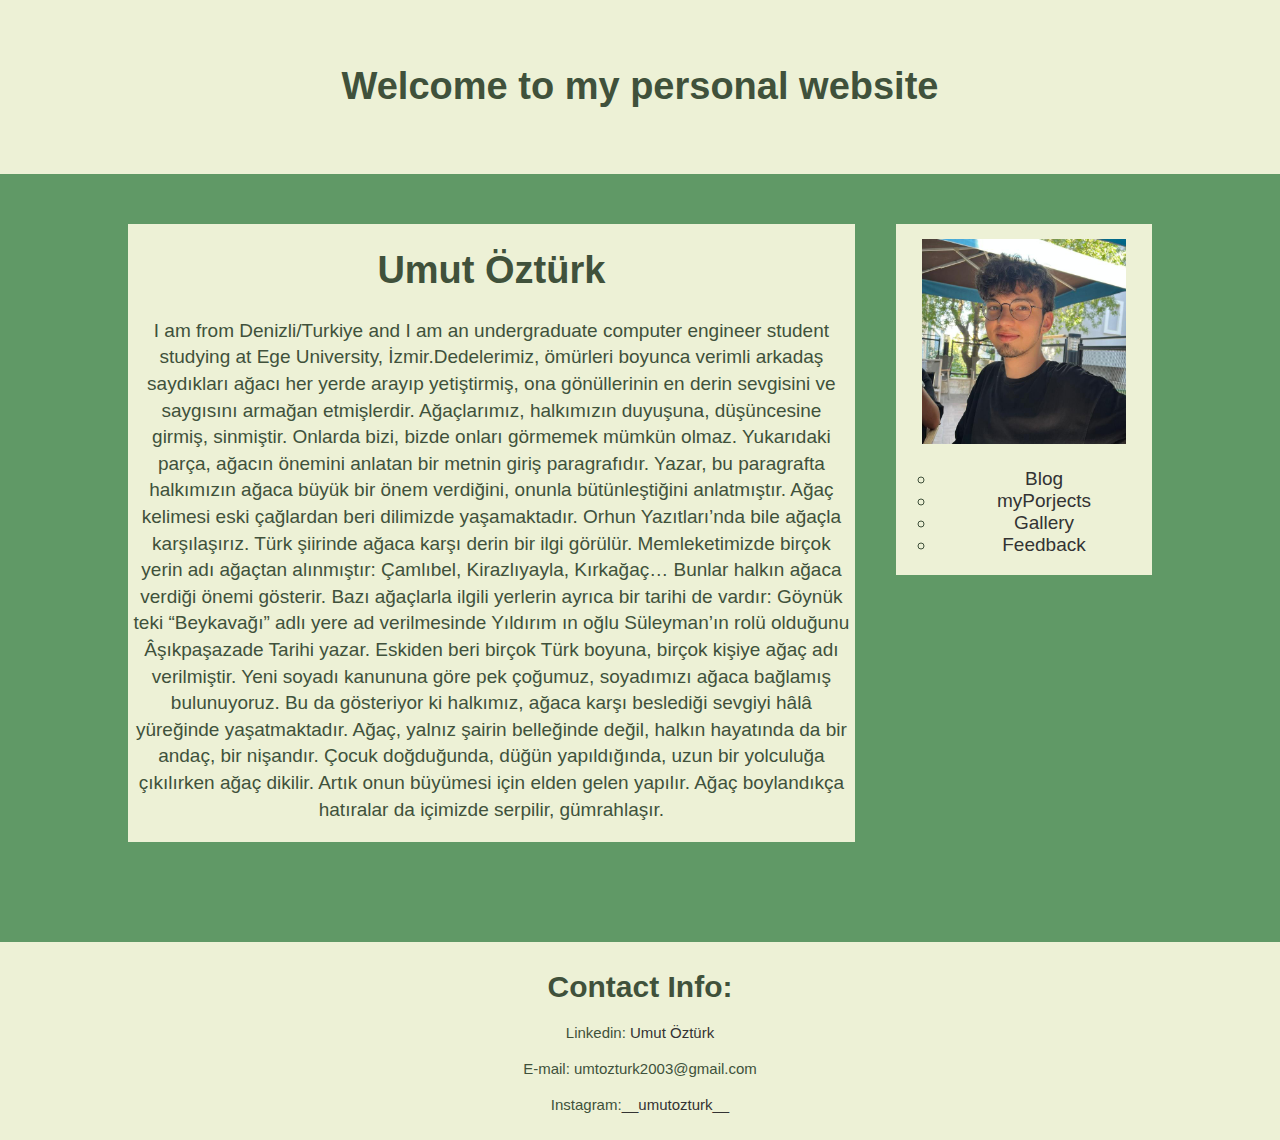
<file: index.html>
<!DOCTYPE html>
<html>
    <head>
        <meta charset = "utf-8">
        <meta name="Author" content="Umut">
        <title>Main Page</title>
        <link rel="stylesheet" href="css/style.css">
    </head>

    <body>
        <header>
            <h1>Welcome to my personal website</h1>

        </header>
        <div class="container">
            <section>
                <h1 class="myName">Umut Öztürk</h1>
                <p class="myLife">I am from Denizli/Turkiye and I am an undergraduate 
                    computer engineer student studying 
                    at Ege University, İzmir.Dedelerimiz, ömürleri boyunca verimli arkadaş saydıkları ağacı her yerde arayıp yetiştirmiş, ona gönüllerinin en derin sevgisini ve saygısını armağan etmişlerdir. Ağaçlarımız, halkımızın duyuşuna, düşüncesine girmiş, sinmiştir. Onlarda bizi, bizde onları görmemek mümkün olmaz.

                    Yukarıdaki parça, ağacın önemini anlatan bir metnin giriş paragrafıdır. Yazar, bu paragrafta halkımızın ağaca büyük bir önem verdiğini, onunla bütünleştiğini anlatmıştır.
                    
                    Ağaç kelimesi eski çağlardan beri dilimizde yaşamaktadır. Orhun Yazıtları’nda bile ağaçla karşılaşırız. Türk şiirinde ağaca karşı derin bir ilgi görülür. Memleketimizde birçok yerin adı ağaçtan alınmıştır: Çamlıbel, Kirazlıyayla, Kırkağaç… Bunlar halkın ağaca verdiği önemi gösterir. Bazı ağaçlarla ilgili yerlerin ayrıca bir tarihi de vardır: Göynük teki “Beykavağı” adlı yere ad verilmesinde Yıldırım ın oğlu Süleyman’ın rolü olduğunu Âşıkpaşazade Tarihi yazar. Eskiden beri birçok Türk boyuna, birçok kişiye ağaç adı verilmiştir. Yeni soyadı kanununa göre pek çoğumuz, soyadımızı ağaca bağlamış bulunuyoruz. Bu da gösteriyor ki halkımız, ağaca karşı beslediği sevgiyi hâlâ yüreğinde yaşatmaktadır.
                    
                    Ağaç, yalnız şairin belleğinde değil, halkın hayatında da bir andaç, bir nişandır. Çocuk doğduğunda, düğün yapıldığında, uzun bir yolculuğa çıkılırken ağaç dikilir. Artık onun büyümesi için elden gelen yapılır. Ağaç boylandıkça hatıralar da içimizde serpilir, gümrahlaşır. </p>
                <p></p>
            </section>

            <aside>
                <img src="img/handsomeGuy.jpg" alt="My Picture"
                width= 80%;
                height= 80%;
                >
                <ol>
                    <li><a href="blogPage.html">Blog</a></li>
                    <li><a href="myProjectsPage.html">myPorjects</a></li>
                    <li><a href="myGalleryPage.html">Gallery</a></li>
                    <li><a href="feedbackPage.html">Feedback</a></li>

                </ol>

            </aside>
        </div>

        <footer>
            <h1>Contact Info:</h1>
            <p>Linkedin: <a href="https://www.linkedin.com/in/umut-%C3%B6zt%C3%BCrk-9927091b4/">Umut Öztürk</a></p>
            <p>E-mail: umtozturk2003@gmail.com</p>
            <p>Instagram:<a href="https://www.instagram.com/__umutozturk__/">__umutozturk__</a></p>
        </footer>

    </body>
</html>
</file>
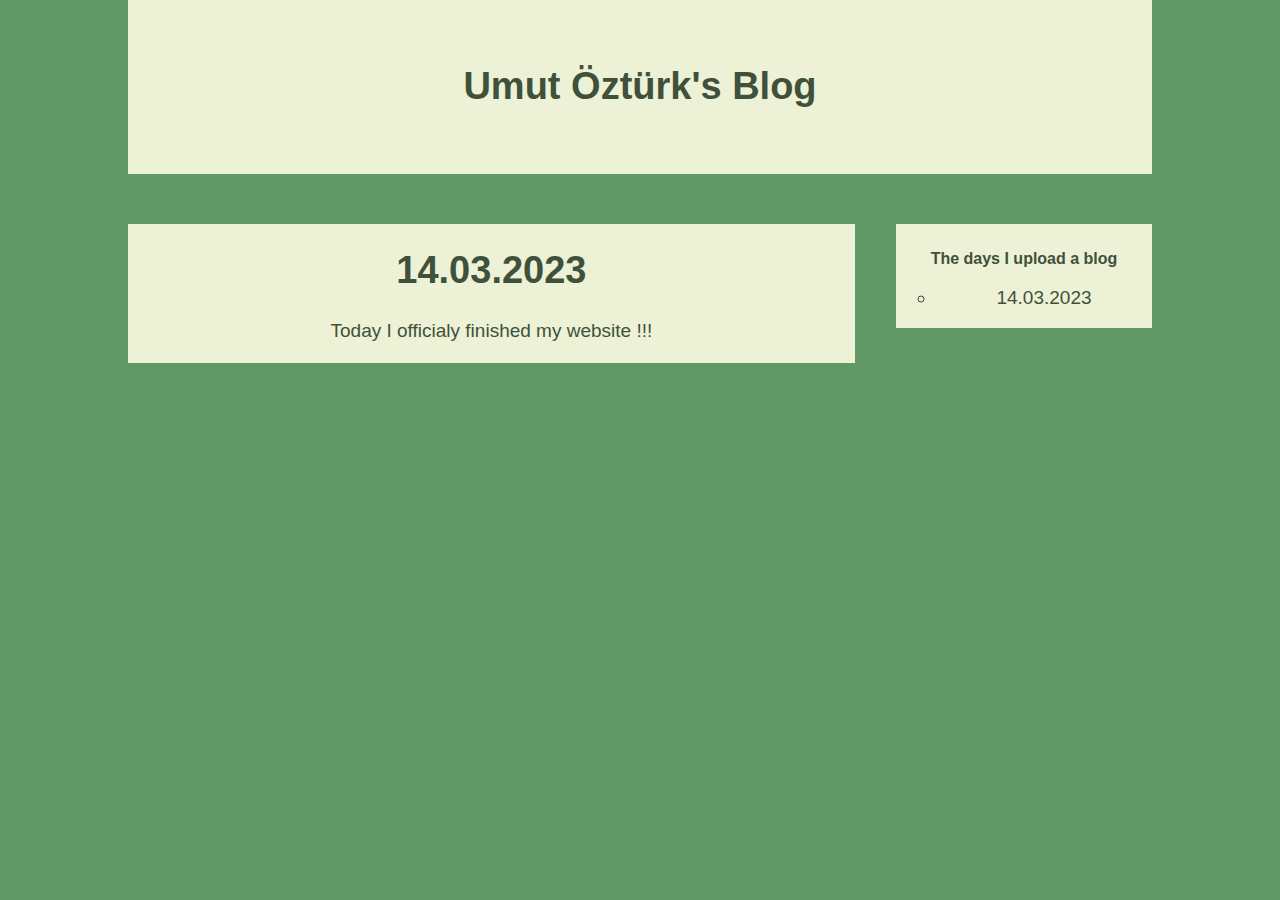
<file: blogPage.html>
<!DOCTYPE html>
<html>
    <head>
        <meta charset = "utf-8">
        <title>Blog Page</title>
        <link rel="stylesheet" href="css/style.css">
    </head>

    <body>
        <div class="container">
            <header class="Greeting">
                <h1>Umut Öztürk's Blog</h1>
            </header>
            <section>
                <h1>14.03.2023</h1>
                <p>Today I officialy finished my website !!!</p>

            </section>
            <aside>
                <h1 style="font-size: 16px;">The days I upload a blog</h1>
                <ol>
                    <li>14.03.2023</li>
                </ol>
            </aside>
        </div>
    </body>
</html>
</file>
<file: css/style.css>
body {
    background-color: #609966;
    font-size: 19px;
    font-family: Calibri,sans-serif;
    color: #40513B;
    margin: 0;
}
p{
    line-height: 1.4;
}
header {
    background-color: #5A7684;
    padding-top: 40px;
    padding-bottom: 40px;
    text-align: center;
    margin-bottom: 50px;
}

.container {
    width: 80%;
    margin: 0 auto;
}
section {
    float: left;
    width: 70%;
    background-color: #5A7684;
    padding-bottom: 50 px;
    margin-bottom: 100px;
    text-align: center;
    padding-left: 5px;
    padding-right: 5px;
}

aside {
    float: right;
    width: 25%;
    background-color: #5A7684;
    text-align: center;
    padding-top: 15px;
}
footer {
    background-color: #5A7684;
    clear: both;
    padding: 10px;
    text-align: center;
    font-size: 15px;
    line-height:1;


}
a {
    color: #333333;
    text-decoration: none;
}
a:hover {
    color: #609966;
}
a:focus {
    color: #609966;
}


ol {
    list-style-type: circle;
}
header,section, aside,footer {
    background-color: #EDF1D6;
}
</file>
